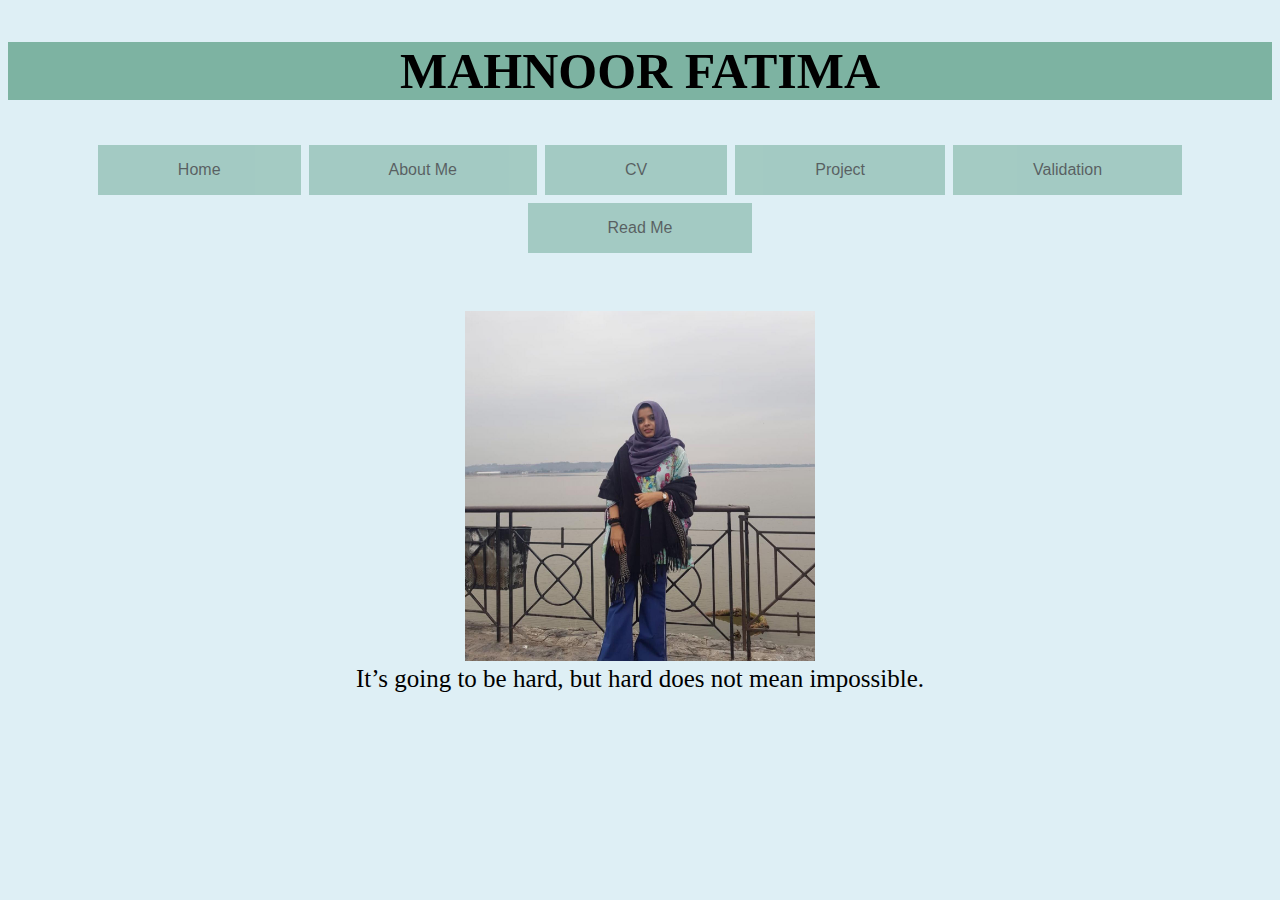
<file: index.html>
<!DOCTYPE html>
<html lang="en">
<head>
    <link rel="stylesheet" type="text/css" href="style.css">
    <meta charset="UTF-8">
    <meta name="viewport" content="width=<device-width>, initial-scale=1.0">
    <title>Document</title>
</head>
<body class="main">

    <h2>
        MAHNOOR FATIMA
    </h2>
     
    <a href="index.html"><button class="btn">Home</button></a>
    <a href="intro.html"><button class="btn">About Me</button></a>
    <a href="cv.html"><button class="btn ">CV</button></a>
    <a href="project.html"><button class="btn ">Project </button></a>
    <a href="validation.html"><button class="btn">Validation</button></a>
    <a href="readme.html"><button class="btn info">Read Me</button></a>
    <br/><br/><br/>
    <br/>
<img  alt="my picture" class="myPic" src="mypic.jpg">
<div class="quote">
    It’s going to be hard, but hard does not mean impossible.
</div>


</body>
</html>
</file>
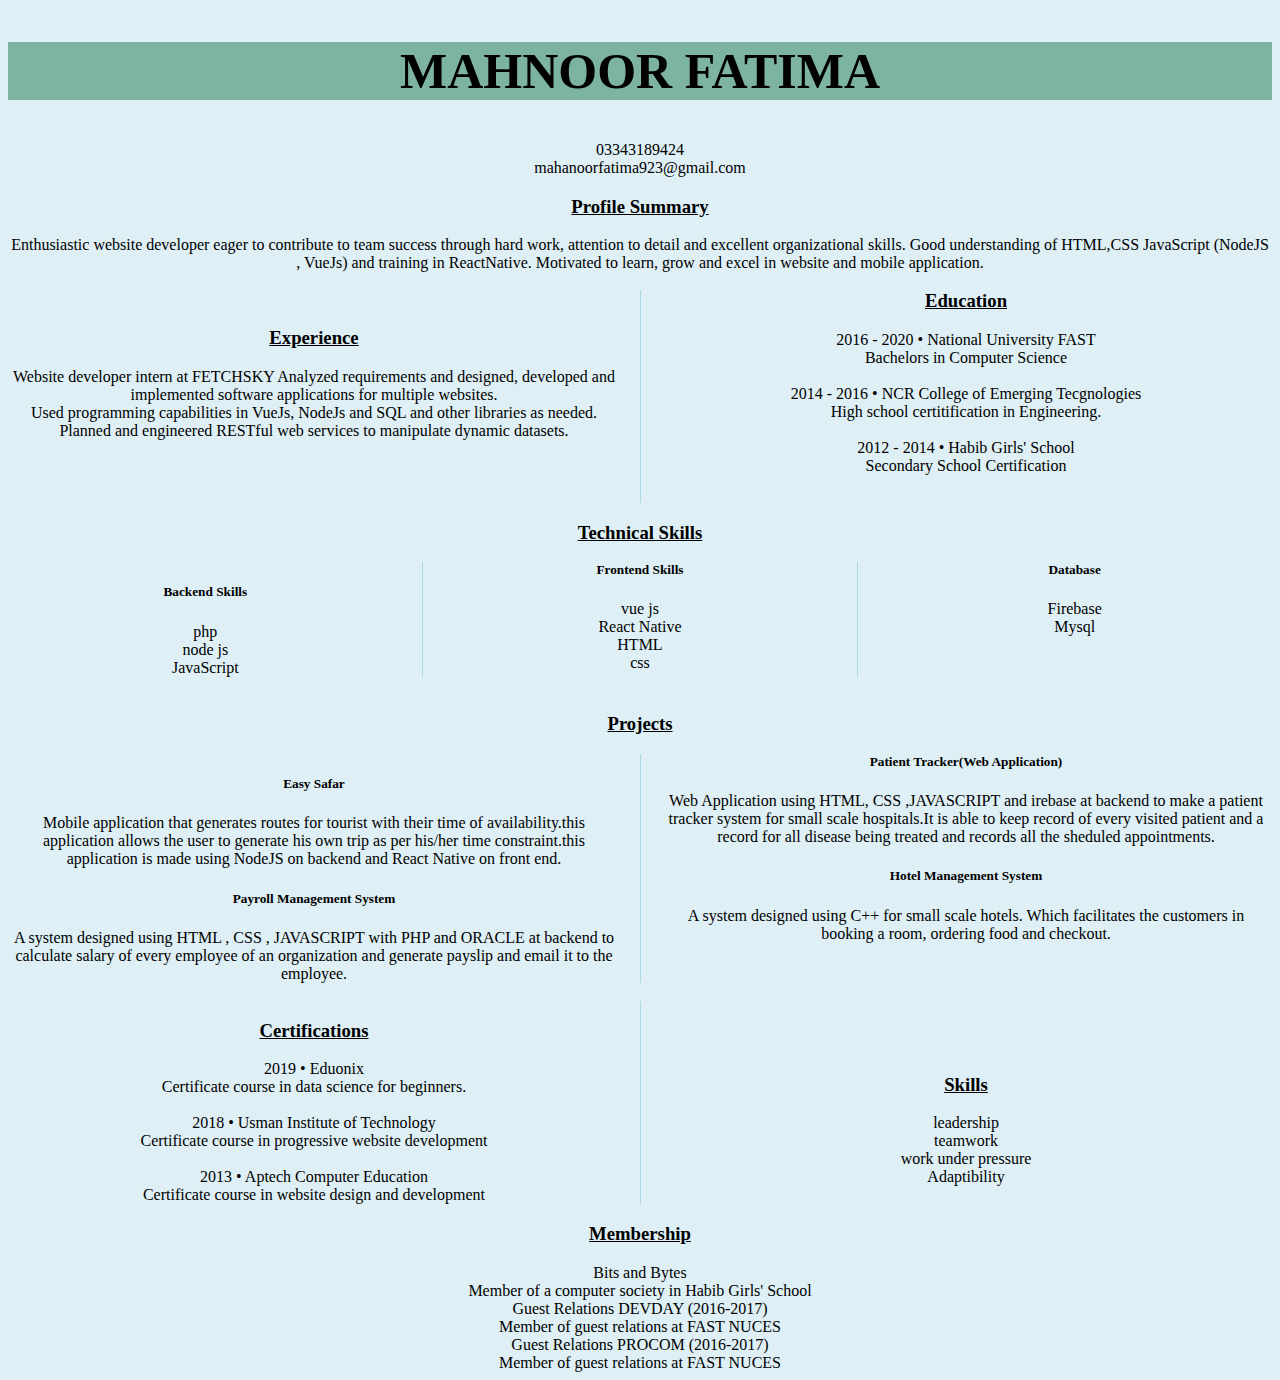
<file: cv.html>
<!DOCTYPE html>
<html lang="en">
<head>
    <link rel="stylesheet" type="text/css" href="style.css">
    <meta charset="UTF-8">
    <meta name="viewport" content="width=device-width, initial-scale=1.0">
    <title>Document</title>
</head>
<body class="main">
    
    <h2>
        MAHNOOR FATIMA
    </h2>
    
    <div class="frow">
        
     03343189424 <br/>
 mahanoorfatima923@gmail.com
</div>
  
    
  
    

<div class="pro">
<h3>Profile Summary</h3>
Enthusiastic website developer eager to contribute to team success through hard work, attention to detail and excellent
organizational skills. Good understanding of HTML,CSS JavaScript (NodeJS , VueJs) and training in ReactNative.
Motivated to learn, grow and excel in website and mobile application.

</div>
<br/>
<div class="row"><div>
    <br/>
<h3>Experience</h3>

     Website developer intern at FETCHSKY
          Analyzed requirements and designed, developed and implemented software applications for multiple websites.<br/>
          Used programming capabilities in VueJs, NodeJs and SQL and other libraries as needed.<br/>
          Planned and engineered RESTful web services to manipulate dynamic datasets.<br/>
   <br/><br/>
<br/>
        </div>
<div>
<h3>Education</h3>

        2016 - 2020 • National University FAST <br/>
        Bachelors in Computer Science <br/>
         <br/>
   
        2014 - 2016 • NCR College of Emerging Tecgnologies <br/>
        High school certitification in Engineering.<br/><br/>
    
        2012 - 2014 • Habib Girls' School<br/>
        Secondary School Certification<br/><br/>
    

</div>
</div>
<h3>Technical Skills</h3>
<div class="rows">

    <div class="section"> 
 <h5>
     Backend Skills
 </h5>

        php
        <br/>
        node js
        <br/>
        JavaScript
        <br/>

</div>
<div class="section"> 
<h5>
    Frontend Skills
</h5>

        vue js
        <br/>
        React Native
        <br/>
        HTML
        <br/>
        css
  </div>
  <div class="section"> 
<h5>
    Database
</h5>

        Firebase
   <br/>
        Mysql
   </div>
</div>
<br/>
<h3>
    Projects
</h3>
<div class="row">
  <h5>Easy Safar</h5>
    Mobile application that generates routes for tourist
    with their time of availability.this application allows the
    user to generate his own trip as per his/her time
    constraint.this application is made using NodeJS on
    backend and React Native on front end. 
<h5>Payroll Management System</h5>
A system designed using HTML , CSS , JAVASCRIPT with
PHP and ORACLE at backend to calculate salary of every
employee of an organization and generate payslip and
email it to the employee.
<h5>Patient Tracker(Web Application)</h5>
Web Application using HTML, CSS ,JAVASCRIPT and
irebase at backend to make a patient tracker system for
small scale hospitals.It is able to keep record of every
visited patient and a record for all disease being treated
and records all the sheduled appointments.
<h5>Hotel Management System</h5>
A system designed using C++ for small scale hotels.
Which facilitates the customers in booking a room,
ordering food and checkout.

</div>


<br/>
<div class="row">
    <h3>Certifications</h3>
    
            2019 • Eduonix <br/>
            Certificate course in data science for beginners. <br/><br>
       
            2018 • Usman Institute of Technology<br/>
            Certificate course in progressive website development <br/><br>
       
            2013 • Aptech Computer Education <br/>
            Certificate course in website design and development <br/><br>
        <br/>
    <br/>
<h3>
    Skills
</h3>

        leadership
    <br/>
        teamwork
    <br/>
        work under pressure
    <br/>
        Adaptibility
        <br/>
    </div>
<h3>
    Membership
</h3>

        Bits and Bytes <br/>
        Member of a computer society in Habib Girls' School<br/>
      
     Guest Relations DEVDAY (2016-2017)<br/>
        Member of guest relations at FAST NUCES
        <br/>
        Guest Relations PROCOM (2016-2017)<br/>
        Member of guest relations at FAST NUCES
        <br/>
</body>
</html>
</file>
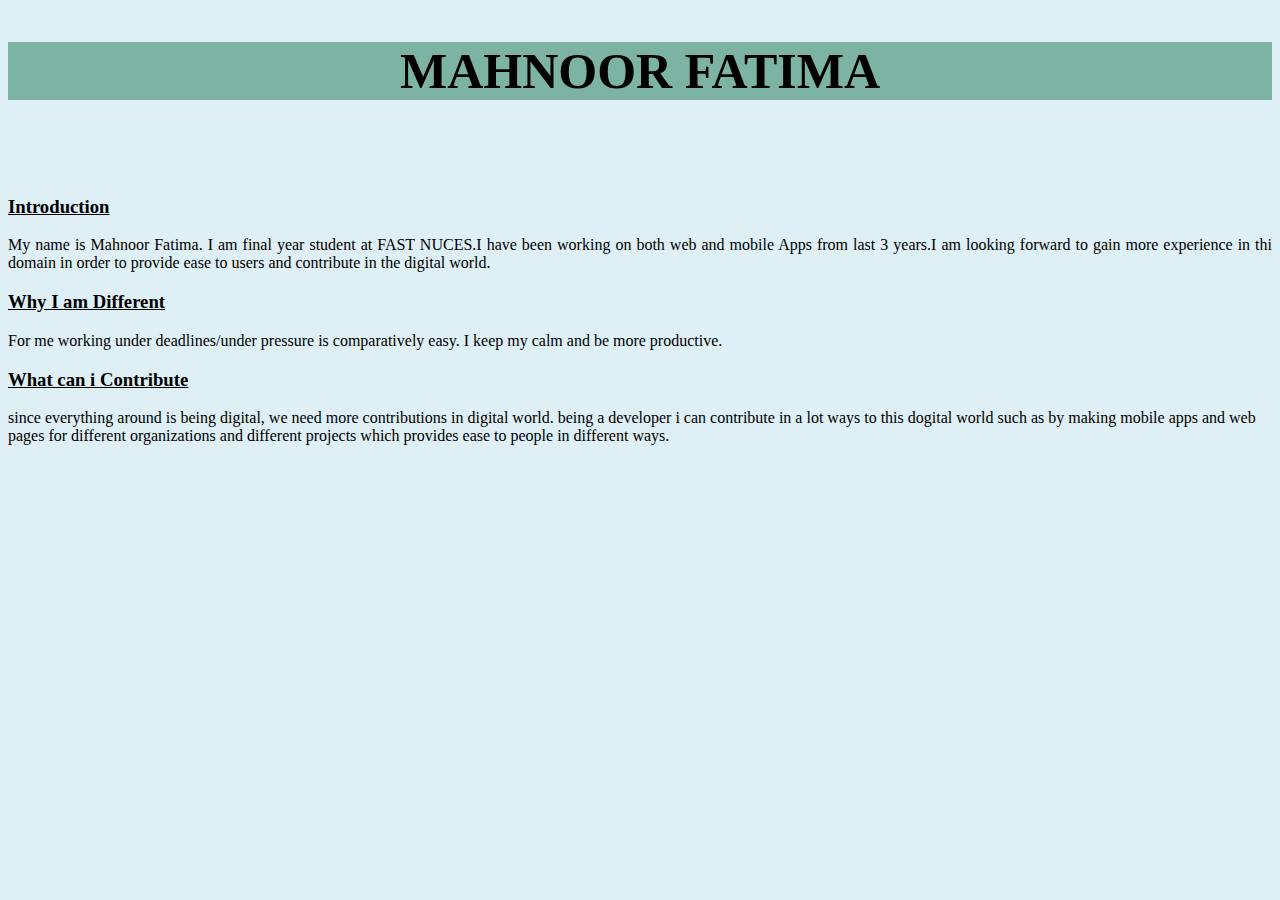
<file: intro.html>
<!DOCTYPE html>
<html lang="en">
<head>
    <link rel="stylesheet" type="text/css" href="style.css">
    <meta charset="UTF-8">
    <meta name="viewport" content="width=device-width, initial-scale=1.0">
    <title>Document</title>
</head>
<body class="main_intro">
    <div class="main_intro">
        <h2>
            MAHNOOR FATIMA
        </h2>

<br/>
<br/>        <h3>
        Introduction
    </h3>
    <p class="intro">
        My name is Mahnoor Fatima. I am final year student at FAST NUCES.I have been working on both web and mobile Apps
        from last 3 years.I am looking forward to gain more experience in thi domain in order to provide ease to users and contribute in the digital world.
    </p>

    <h3>
        Why I am Different
    </h3>
<p>For me working under deadlines/under pressure is comparatively easy. I keep my calm and be more productive.</p>
    <h3>
       What can i Contribute
    </h3>
    <p>
        since everything around is being digital, we need more contributions in digital world. being a developer 
        i can contribute in a lot ways to this dogital world such as by making mobile apps and web pages for different organizations and different
        projects which provides ease to people in different ways.
    </p>
    </div>
</body>
</html>
</file>
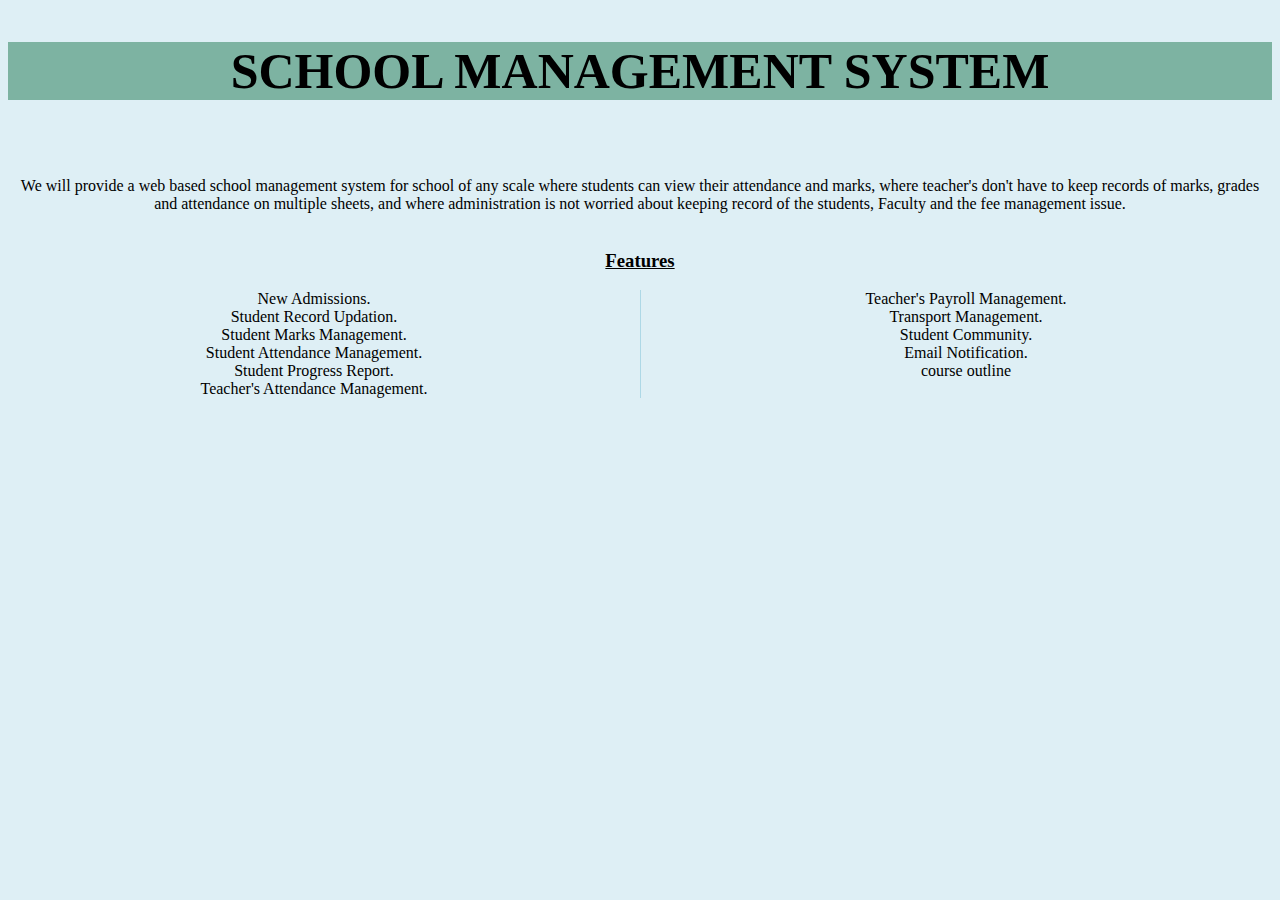
<file: project.html>
<!DOCTYPE html>
<html lang="en">
<head>
    <link rel="stylesheet" type="text/css" href="style.css">
    <meta charset="UTF-8">
    <meta name="viewport" content="width=device-width, initial-scale=1.0">
    <title>Document</title>
</head>
<body class="main">
    <h2>SCHOOL MANAGEMENT SYSTEM</h2>
    <div><br/>
     
        <br/>
        We will provide a web based school management system for school of any scale where students
        can view their attendance and marks, where teacher's don't have to keep records of marks,
        grades and attendance on multiple sheets, and where administration is not worried
        about keeping record of the students,
        Faculty and the fee management issue.
        <br/>
        <br/>
        <h3>Features</h3>
        <div class=row>
           
            New Admissions.<br/>
            Student Record Updation.<br/>
           Student Marks Management.<br/>
            Student Attendance Management.<br/>
            Student Progress Report.<br/>
            Teacher's Attendance Management.<br/>
            Teacher's Payroll Management.<br/>
           Transport Management.<br/>
            Student Community.<br/>
            Email Notification.<br/>
            course outline<br/>

            
        </div>
    </div>
    
</body>
</html>
</file>
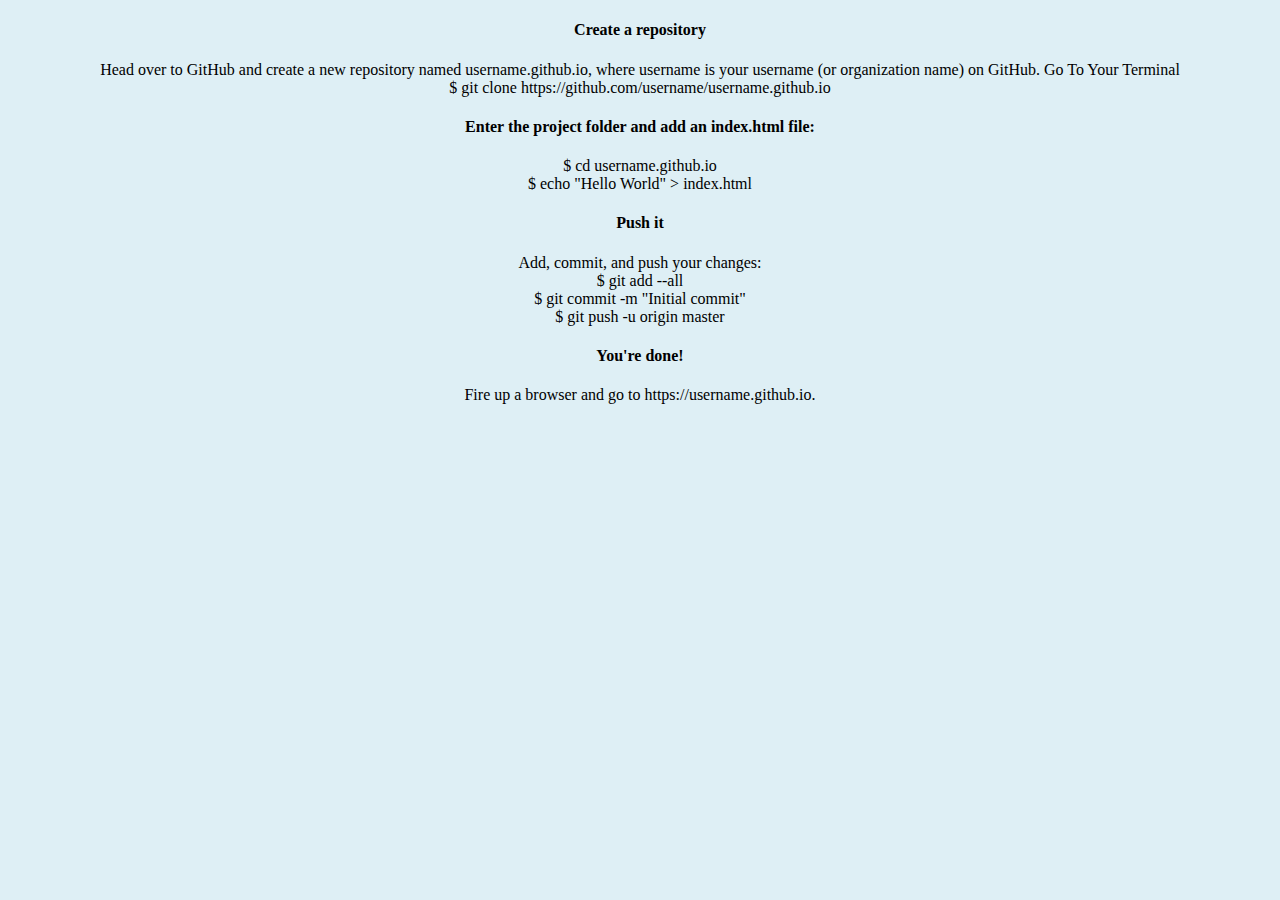
<file: readme.html>
<!DOCTYPE html>
<html lang="en">
<head>
    <link rel="stylesheet" type="text/css" href="style.css">
    <meta charset="UTF-8">
    <meta name="viewport" content="width=device-width, initial-scale=1.0">
    <title>Document</title>
</head>
<body class="main">

    <h4>Create a repository</h4>
        <p>Head over to GitHub and create a new repository named username.github.io, where username is your username (or organization name) on GitHub.
        Go To Your Terminal<br/>
        $ git clone https://github.com/username/username.github.io </p>
        <h4>Enter the project folder and add an index.html file:</h4>
       <p> $ cd username.github.io<br/>
        $ echo "Hello World" > index.html</p>
       <h4> Push it</h4>
       <p> Add, commit, and push your changes:<br/>
        $ git add --all<br/>
        $ git commit -m "Initial commit"<br/>
        $ git push -u origin master</p>
       <h4 >You're done!</h4>
        <p>Fire up a browser and go to https://username.github.io.</p>
    
</body>
</html>
</file>
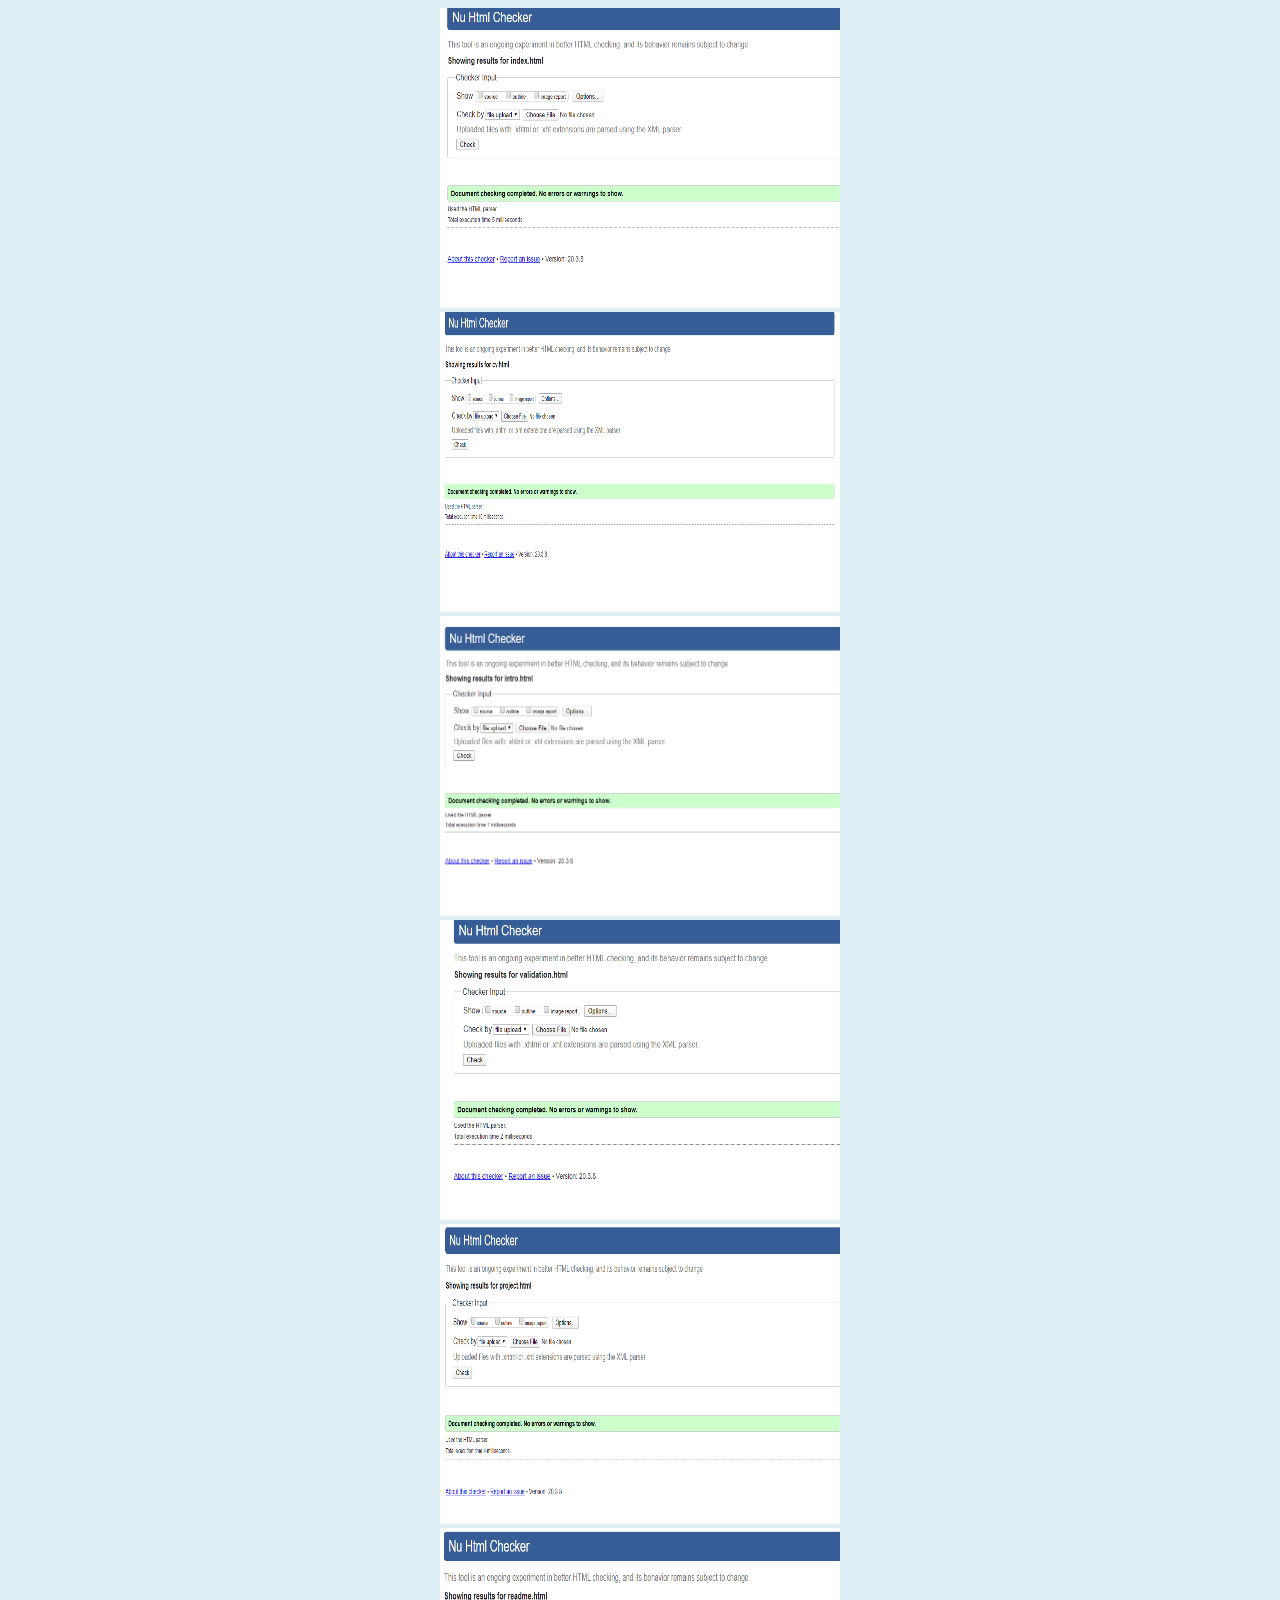
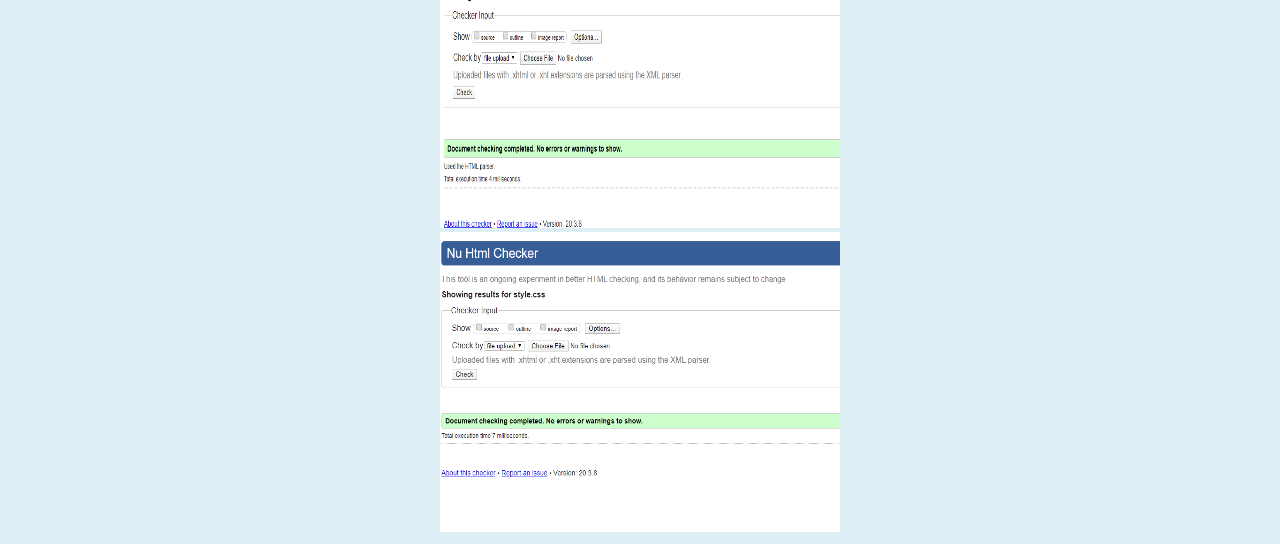
<file: validation.html>
<!DOCTYPE html>
<html lang="en">
<head>
    <link rel="stylesheet" type="text/css" href="style.css">
    <meta charset="UTF-8">
    <meta charset="UTF-8">
    <meta name="viewport" content="width=device-width, initial-scale=1.0">
    <title>Document</title>
</head>
<body class="main">
    <img  alt="index.html"  src="index.PNG"><br/>
    <img  alt="cv"  src="cv.PNG"><br/>
    <img  alt="intro"  src="intro.PNG"><br/>
    <img  alt="validate"  src="validate.PNG"><br/>
    <img  alt="project"  src="project.PNG"><br/>
    <img  alt="readme" src="readme.PNG"><br/>
    <img  alt="style" src="style.PNG"><br/>
</body>
</html>
</file>
<file: style.css>
.main{

text-align:center;
background-color: rgb(222, 239, 245);
}

.main_intro{
    text-align: left;
    background-color: rgb(222, 239, 245);
}
.btn {
    background-color:#7db3a2 ;
  border: none;
  padding: 16px 80px;
  text-align: center;
  font-size: 16px;
  margin: 4px 2px;
  opacity: 0.6;
  transition: 0.3s;
}

.btn:hover {opacity: 1}

.quote{
    text-align: center;
    font-size: 25px;
}
.myPic{
    width: 350px;
    height: 350px;
    
}
img{
    width: 400px;
    height: 300px;
}
.contact{
    text-align: right;
}
h3{
    text-decoration: underline;
}
.intro{
    text-align: justify;
}
.row{
    text-align: center;
    column-count: 2;
  column-gap: 40px;
  column-rule: 1px solid lightblue;
}
.rows{
    text-align: center;
    column-count: 3;
  column-gap: 40px;
  column-rule: 1px solid lightblue;
}
.frow{
    text-align: center;
    padding-top: 0px;
   
}
.fontt{
    text-align: justify;
}
h2{
    background-color: #7db3a2;
    text-align: center;
    text-decoration: initial;
    font-size: 50px;
}
</file>
